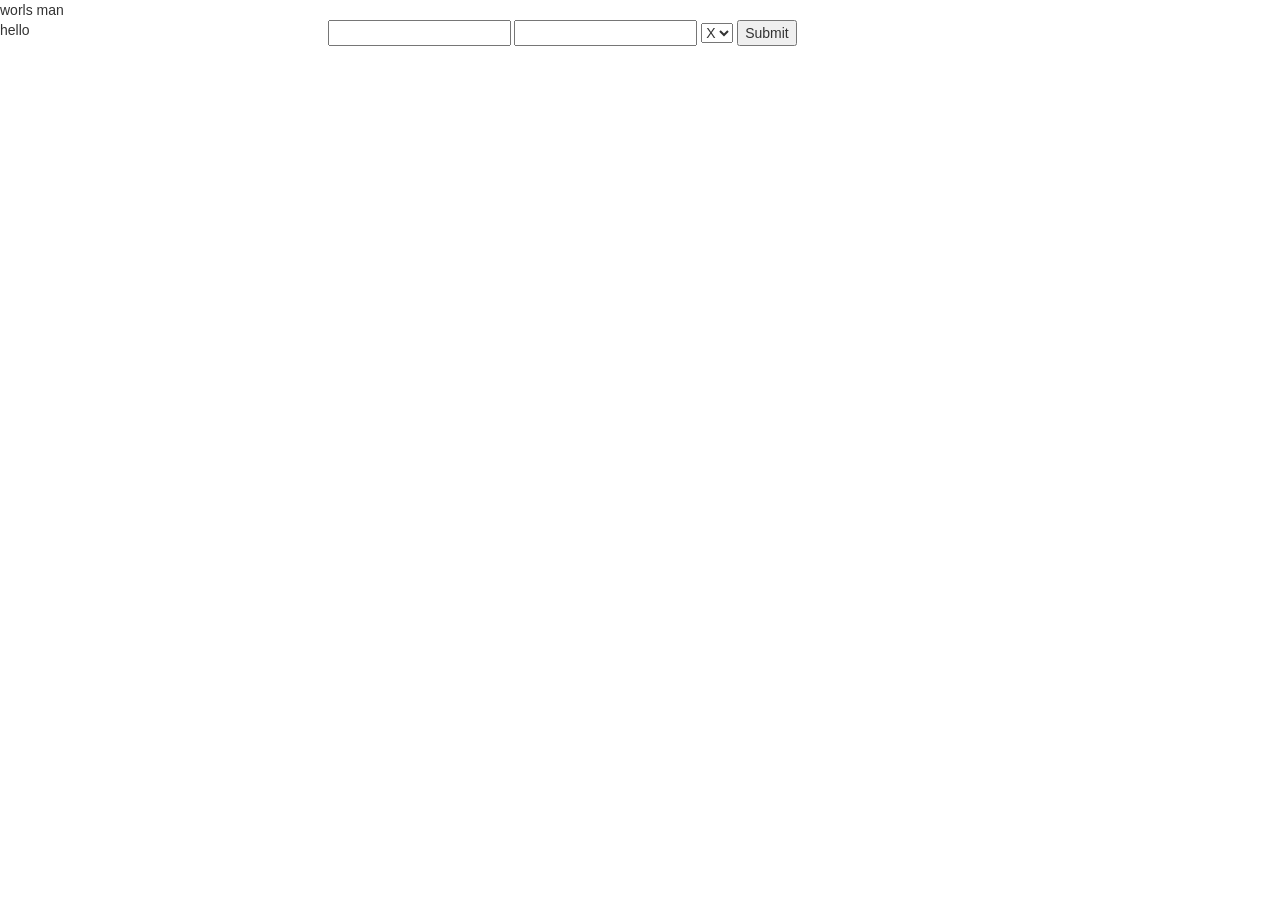
<file: file/form.html>
<!DOCTYPE html>
<html>

<header>
	<titel>worls man</title>

	<link rel="stylesheet" href="./bootstrap.min.css">

</header>
<body>

<div class="row">

	<div class="col-lg-3">hello</div>
	<div class="col-lg-9">
		<form method = "POST" action = "showresult">
			<input type  = "text" name = "1">
			<input type  = "text" name = "2">
			<select name="5">
				<option value="multiply">X</option>
				<option value="plus">+</option>
				<option value="minus">-</option>
				<option value="divide">+</option>
			</select>
			<input type  = "submit" name = "4">
		</form>
	</div>
</body>

</html>
</file>
